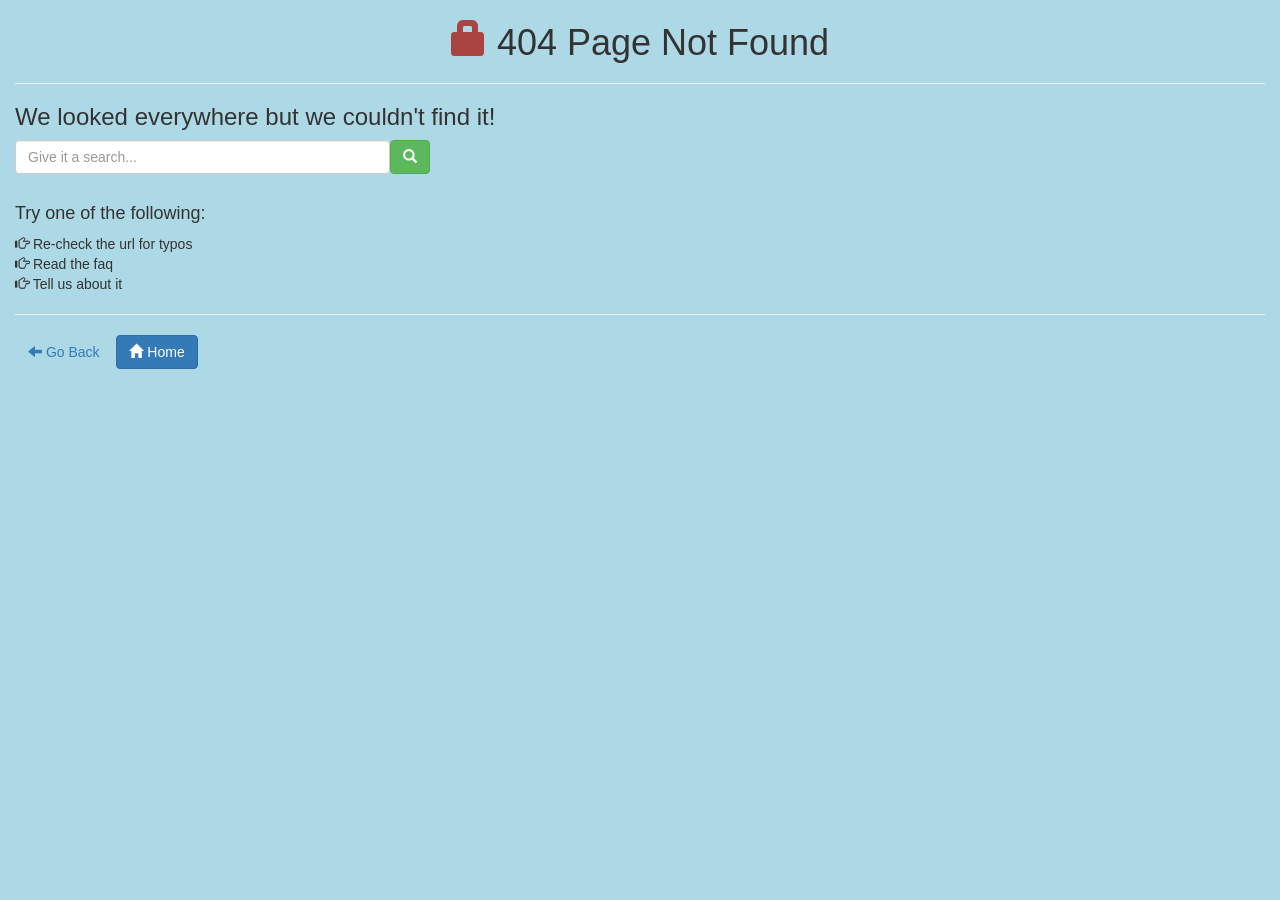
<file: grade/Model/index.html>
<!Doctype html>
<html>
	<head>
		<title>Prohibited Page</title>
		<meta charset="utf-8">
		<meta name="viewport" content="width=device-width, initial-scale=1">
		<link rel="stylesheet" href="../Assets/css/bootstrap.min.css">
		
	</head>
	
<body style="background: lightblue;">

<div class="container-fluid">
			<h1 class="text-center">
				<i class="glyphicon glyphicon-lock text-danger"></i>
				404	Page Not Found
			</h1>

			<hr/>
			<h3>We looked everywhere but we couldn't find it!</h3>

			<div>
				<form class="form-search">
					<input type="text" style="float: left; width: 30%;" class="form-control" placeholder="Give it a search..." />
					<button class="btn btn-success" type="button"><i class="glyphicon glyphicon-search"></i></button>
				</form>

				<br />
				<h4>Try one of the following:</h4>

				<ul class="list-unstyled">
					<li>
						<i class="glyphicon glyphicon-hand-right"></i>
						Re-check the url for typos
					</li>

					<li>
						<i class="glyphicon glyphicon-hand-right"></i>
						Read the faq
					</li>

					<li>
						<i class="glyphicon glyphicon-hand-right"></i>
						Tell us about it
					</li>
				</ul>
			</div>

			<hr />
			<div class="space"></div>

			<div class="center">
				<a href="javascript:history.back()" class="btn btn-grey">
					<i class="glyphicon glyphicon-arrow-left"></i>
					Go Back
				</a>

				<a href="../../" class="btn btn-primary">
					<i class="glyphicon glyphicon-home"></i>
					Home
				</a>
			</div>
		</div>
	</div>

</body>
</html>
</file>
